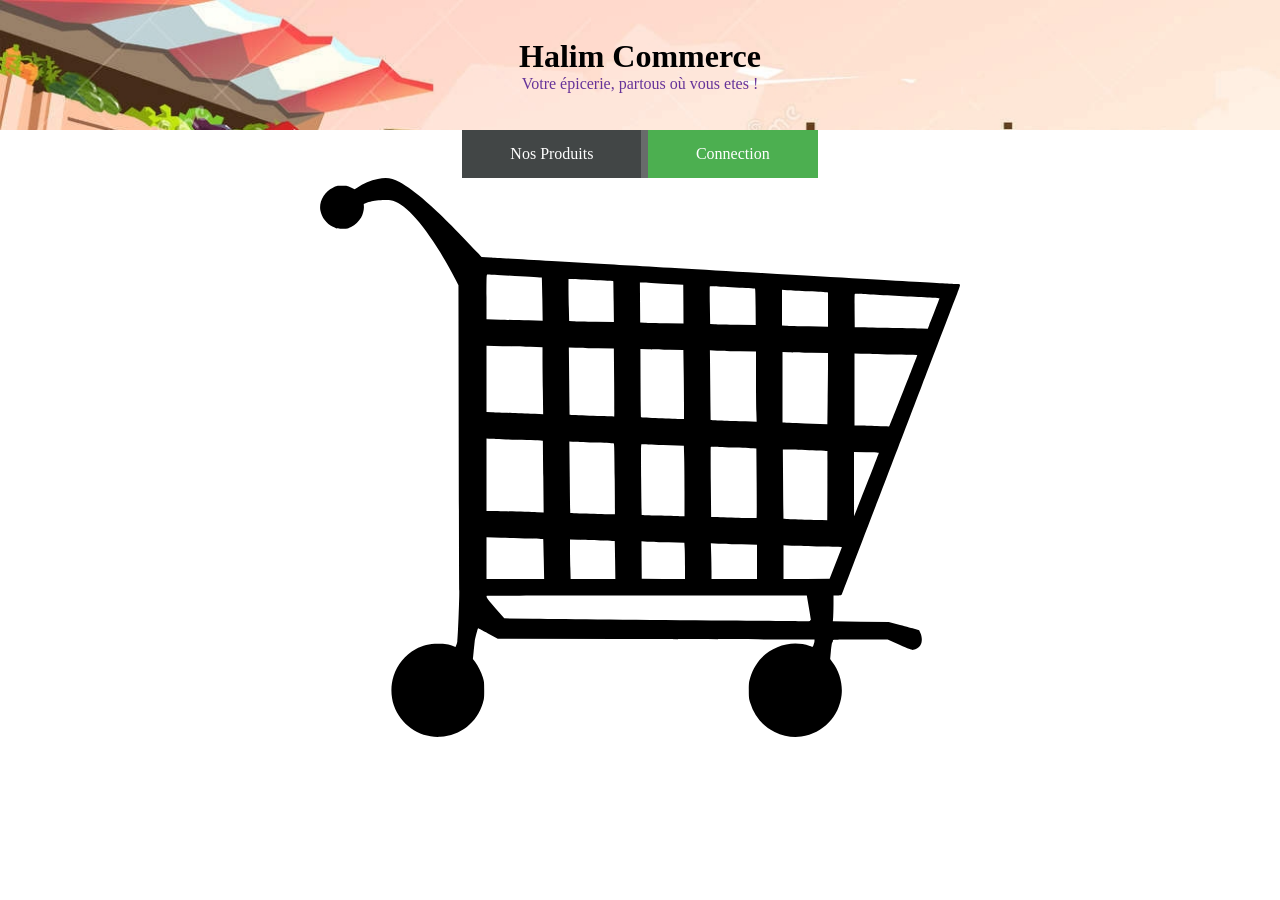
<file: src/main/webapp/index.html>
<!DOCTYPE html>
<html>
<head>
    <meta charset="UTF-8">
    <meta content="IE=edge" http-equiv="X-UA-Compatible"/>
    <meta content="width=device-width, initial-scale=1.0" name="viewport"/>
    <title>Halim Commerce</title>
    <link href="css/index.css" rel="stylesheet" type="text/css">
    <link href="css/navBar.css" rel="stylesheet" type="text/css">
</head>
<body>

<header class="top-nav">
    <div class="nav-element">
        <h1 class="head-title">Halim Commerce</h1>
        <p class="title-description">Votre épicerie, partous où vous etes !</p>
    </div>
</header>
<nav class="navigation">
    <ul class="navigation-list">
        <a class="navigation-item" href="pagePrincipale">Nos Produits</a>
        <a class="navigation-item connection-item" href="traiterLogin">Connection</a>
    </ul>
</nav>
<div class="main-image">
    <img class="photo" src="image/mainPhoto.svg">
</div>
</body>
</html>
</file>
<file: src/main/webapp/css/index.css>
.top-nav {
  width: 100%;
  height: 130px;
/ / background-color: green;
  color: white;
  display: flex;
  justify-content: center;
  background-image: url("../image/bannier.jpg");
  background-repeat: no-repeat;
  background-size: cover;
}

.nav-element {
  display: flex;
  flex-direction: column;
  align-items: center;
  justify-content: center;
}
.main-image{
  height: 100%;
  width: 100%;
  display: flex;
  justify-content: center;
  align-items: center;
}
.photo{
  height: 50%;
  width: 50%;
}
.head-title{
  color: black;
}
.title-description{
  color: rebeccapurple;
}
</file>
<file: src/main/webapp/css/navBar.css>
*,
*::before,
*::after {
  box-sizing: border-box;
  margin: 0;
  padding: 0;
}

.link-not-ready:hover {
  cursor: not-allowed;
}

.navigation {
  display: flex;
  justify-content: center;
  align-items: center;
}

.navigation-list {
  display: flex;
  gap: 0.4em;
  background-color: rgb(104, 107, 107);
}

.navigation-item {
  padding: 15px 3em;
  text-decoration: none;
  color: white;
  background-color: rgb(66, 70, 70);
}

.navigation-item:hover {
  background-color: rgb(148, 218, 194);
  color: black;
}

.connection-item {
  background-color: #4caf50;
}

.header-page {
  display: flex;
  gap: .9em;
  
}
</file>
